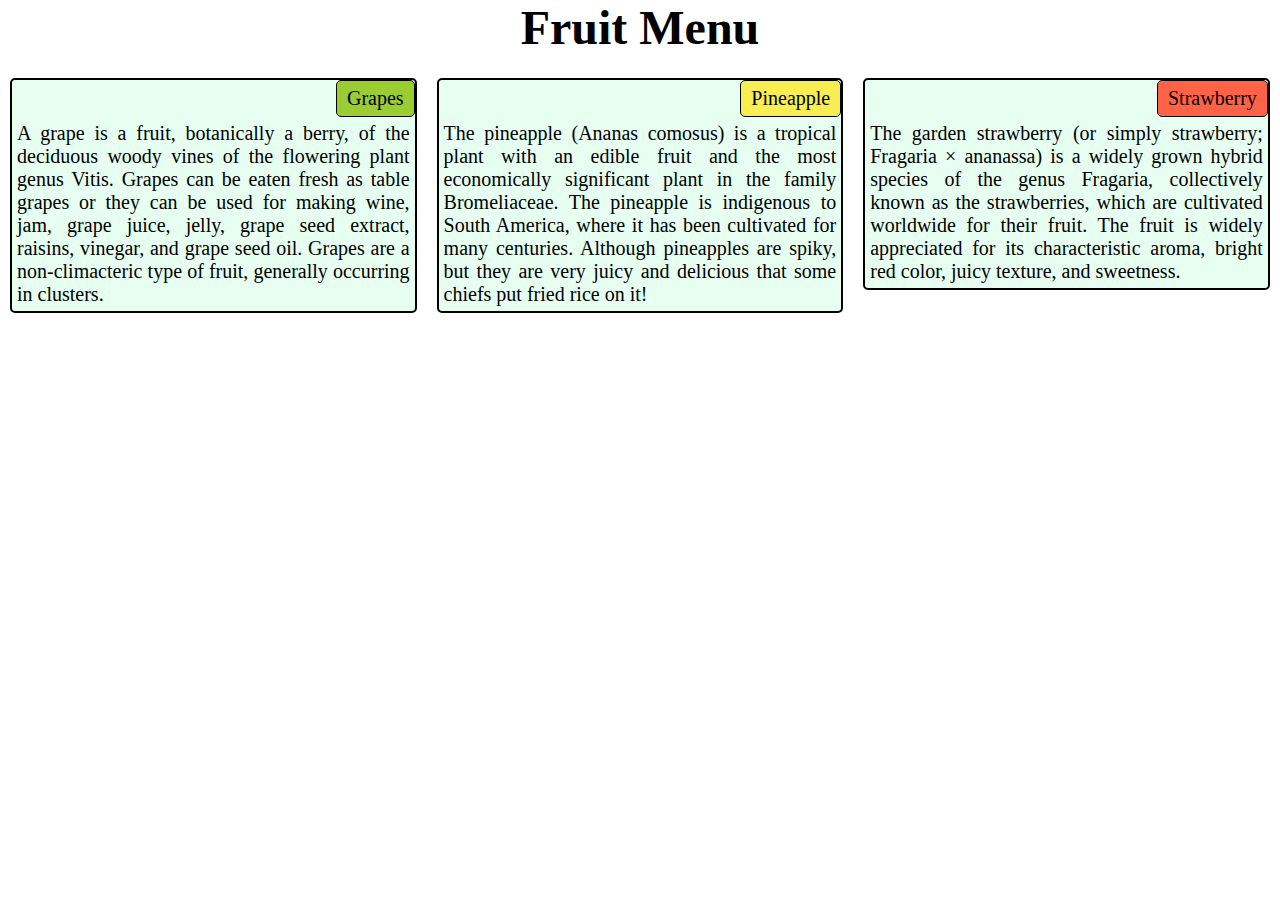
<file: module2-solution/index.html>
<!DOCTYPE html>
<html lang="en">
<head>
    <meta charset="UTF-8">
    <meta name="viewport" content="width=device-width, initial-scale=1.0">
    <title>Module 2 Assignment</title>

    <link rel="stylesheet" type="text/css" href="css/index.css" />
</head>
<body>
    <h1>Fruit Menu</h1>
    <br>
    <div class="row">
        <div class="box col-lg-4 col-md-6">
            <div class="box-items">
                <!--Thing to float on right-->
                <div class="mini-box mb1">
                    <p>Grapes</p>
                </div>
                <!--Paragraph-->
                <p>A grape is a fruit, botanically a berry, of the deciduous woody vines of the flowering plant genus Vitis. Grapes can be eaten fresh as table grapes or they can be used for making wine, jam, grape juice, jelly, grape seed extract, raisins, vinegar, and grape seed oil. Grapes are a non-climacteric type of fruit, generally occurring in clusters.</p>
            </div>
        </div>
        
        <div class="box col-lg-4 col-md-6">
            <div class="box-items">
                <!--Thing to float on right-->
                <div class="mini-box mb2">
                    <p>Pineapple</p>
                </div>
                <!--Paragraph-->
                <p>The pineapple (Ananas comosus) is a tropical plant with an edible fruit and the most economically significant plant in the family Bromeliaceae. The pineapple is indigenous to South America, where it has been cultivated for many centuries. Although pineapples are spiky, but they are very juicy and delicious that some chiefs put fried rice on it!</p>
            </div>
        </div>
        
        <div class="box col-lg-4 col-md-12">
            <div class="box-items">
            <!--Thing to float on right-->
            <div class="mini-box mb3">
                <p>Strawberry</p>
            </div>
            <!--Paragraph-->
            <p>The garden strawberry (or simply strawberry; Fragaria × ananassa) is a widely grown hybrid species of the genus Fragaria, collectively known as the strawberries, which are cultivated worldwide for their fruit. The fruit is widely appreciated for its characteristic aroma, bright red color, juicy texture, and sweetness. </p>
            </div>
        </div>
    </div>
</body>
</html>
</file>
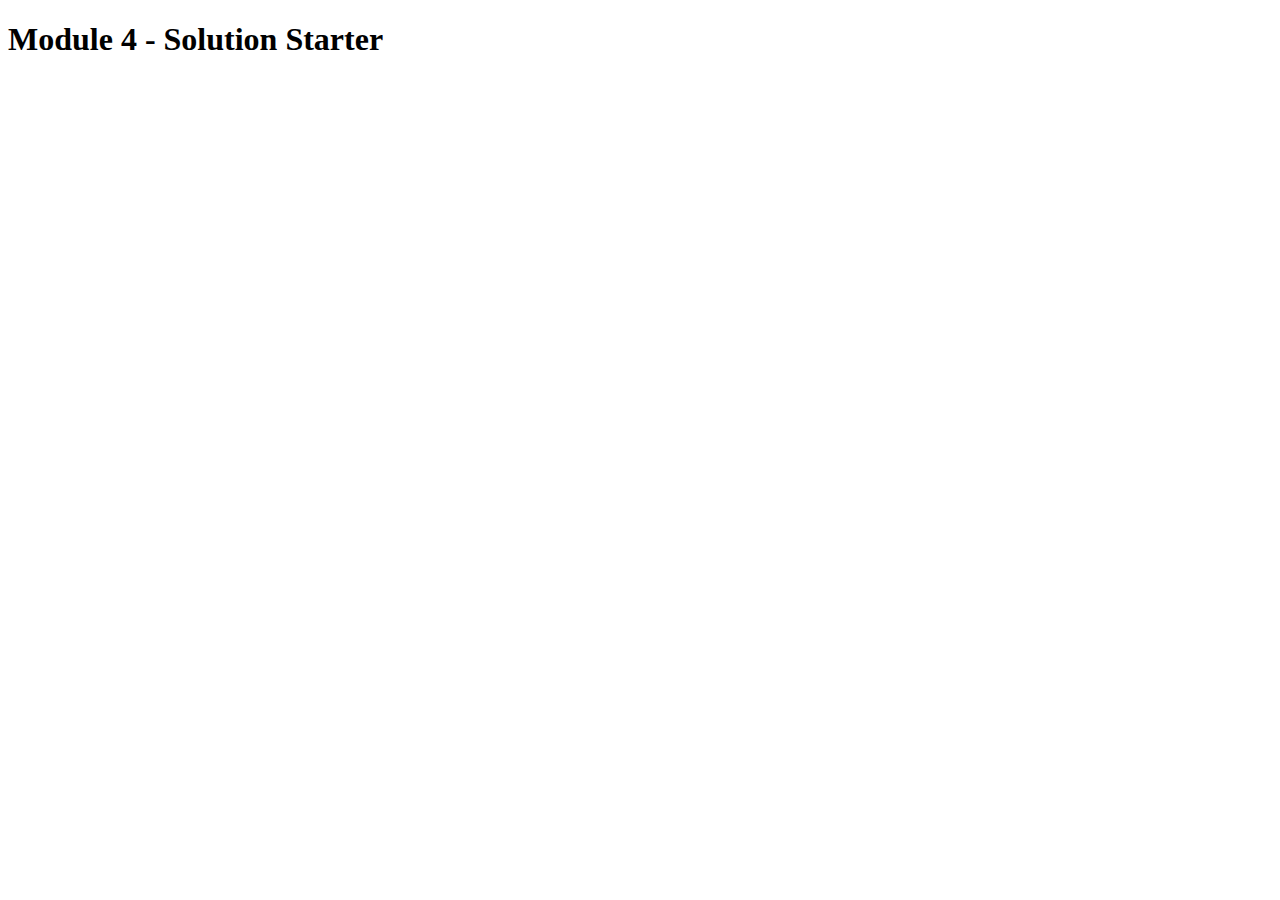
<file: module4-solution/harder/index.html>
<!DOCTYPE html>
<html>
<head>
  <meta charset="utf-8">
  <title>Module 4 Solution Starter</title>
  <script>
    var names = []; // DO NOT REMOVE
  </script>
  <script src="SpeakHello.js"></script>
  <script src="SpeakGoodBye.js"></script>
  <script src="script.js"></script>
</head>
<body>
  <h1>Module 4 - Solution Starter</h1>
</body>
</html>
</file>
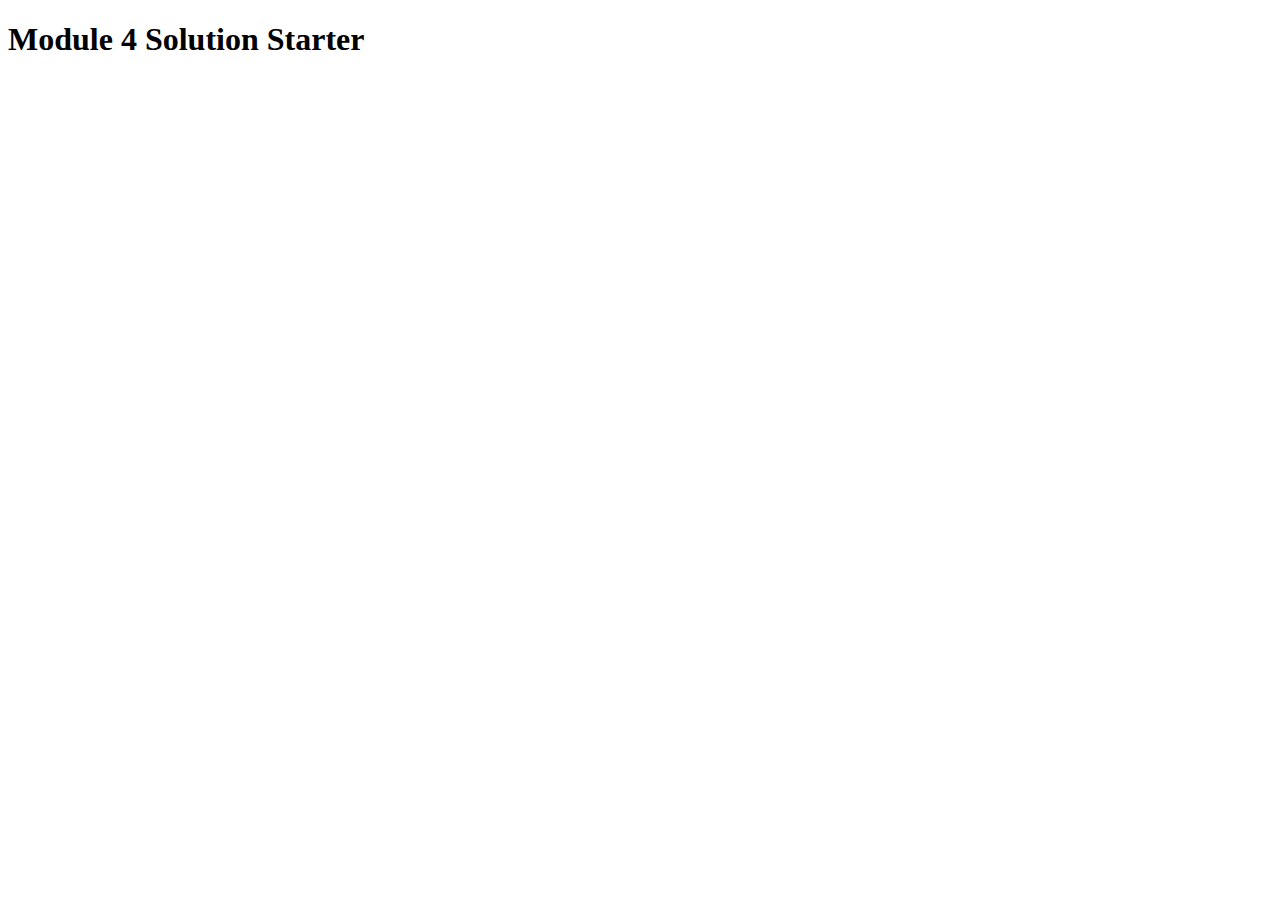
<file: module4-solution/assignment4-solution-starter/easier/index.html>
<!DOCTYPE html>
<html>
<head>
  <meta charset="utf-8">
  <title>Module 4 Solution Starter</title>
  <script src="SpeakHello.js"></script>
  <script src="SpeakGoodBye.js"></script>
  <script src="script.js"></script>
</head>
<body>
  <h1>Module 4 Solution Starter</h1>
</body>
</html>
</file>
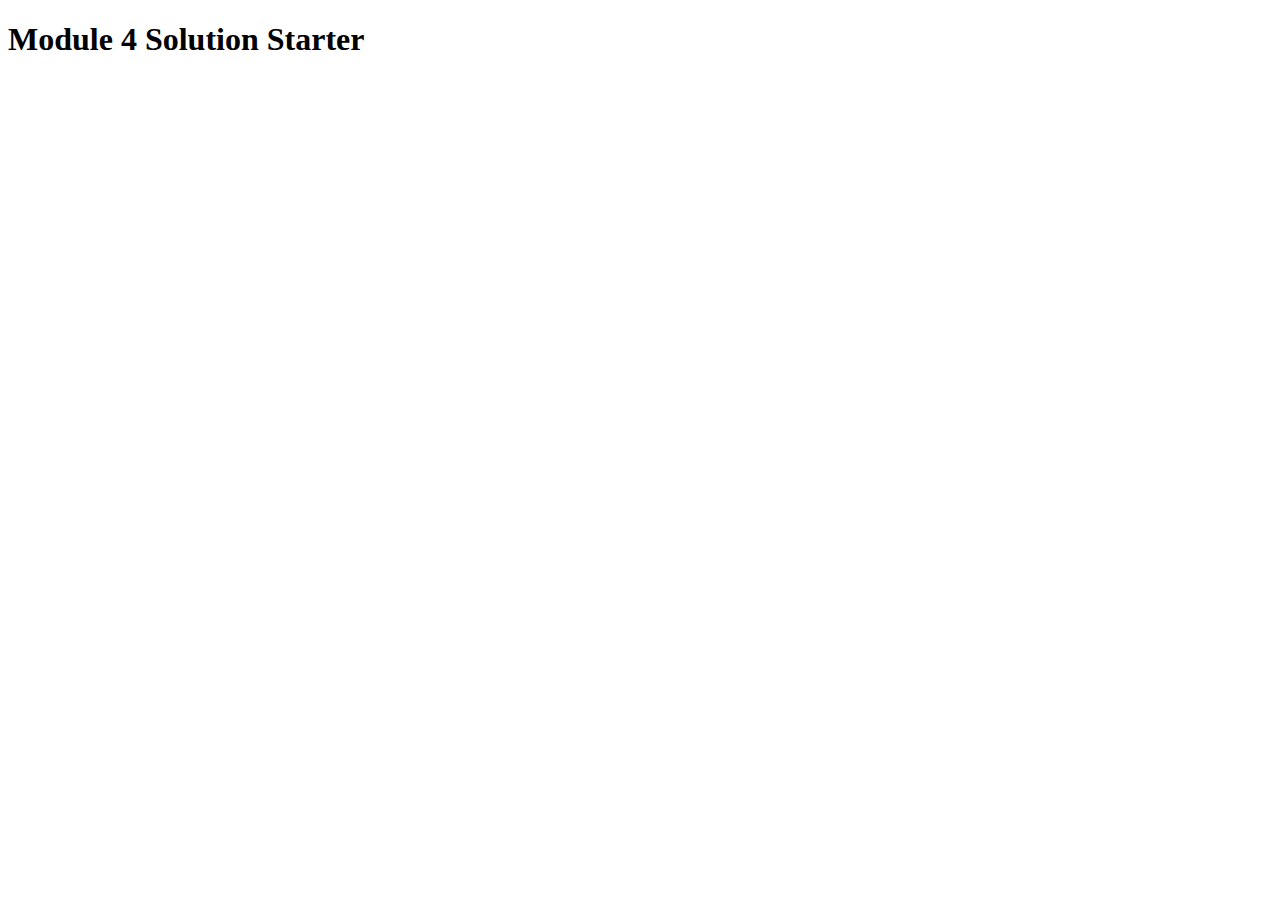
<file: module4-solution/assignment4-solution-starter/harder/index.html>
<!DOCTYPE html>
<html>
<head>
  <meta charset="utf-8">
  <title>Module 4 Solution Starter</title>
  <script>
    var names = []; // DO NOT REMOVE
  </script>
  <script src="SpeakHello.js"></script>
  <script src="SpeakGoodBye.js"></script>
  <script src="script.js"></script>
</head>
<body>
  <h1>Module 4 Solution Starter</h1>
</body>
</html>
</file>
<file: module2-solution/css/index.css>
/*********General Style************/
*{
    margin: 0px;
    padding: 0px;
    box-sizing: border-box;
    font-family: Georgia, 'Times New Roman', Times, serif;
}

/*************Responsive Setup****************/
/*Large Screens*/
@media (min-width: 992px){
    .col-lg-1,.col-lg-2, .col-lg-3, .col-lg-4, .col-lg-5, .col-lg-6,.col-lg-7,.col-lg-8,.col-lg-9,.col-lg-10,.col-lg-11,.col-lg-12{
        float: left;
    }
    
  /*For each fragment classes, specify width %*/
  .col-lg-1{
    width: 8.33%;
  }
  .col-lg-2{
    width: 16.66%;
  }
  .col-lg-3{
    width: 25%;
  }
  .col-lg-4{
    width: 33.33%;
  }
  .col-lg-5{
    width: 41.66%;
  }
  .col-lg-6{
    width: 50%;
  }
  .col-lg-7{
    width: 58.33%;
  }
  .col-lg-8{
    width: 66.66%;
  }
  .col-lg-9{
    width: 75%;
  }
  .col-lg-10{
    width: 83.33%;
  }
  .col-lg-11{
    width: 91.66%;
  }
  .col-lg-12{
    width: 100%;
  }
}

/*Medium Devices*/
@media (min-width: 768px) and (max-width: 991px){
    .col-lg-1,.col-lg-2, .col-lg-3, .col-lg-4, .col-lg-5, .col-lg-6,.col-lg-7,.col-lg-8,.col-lg-9,.col-lg-10,.col-lg-11,.col-lg-12{
        float: left;
    }

  .col-md-1 {
    width: 8.33%;
  }
  .col-md-2 {
    width: 16.66%;
  }
  .col-md-3 {
    width: 25%;
  }
  .col-md-4 {
    width: 33.33%;
  }
  .col-md-5 {
    width: 41.66%;
  }
  .col-md-6 {
    width: 50%;
  }
  .col-md-7 {
    width: 58.33%;
  }
  .col-md-8 {
    width: 66.66%;
  }
  .col-md-9 {
    width: 75%;
  }
  .col-md-10 {
    width: 83.33%;
  }
  .col-md-11 {
    width: 91.66%;
  }
  .col-md-12 {
    width: 100%;
  }
}
/*************Content Style***********************/
h1{
    font-size: 3em;
    text-align: center;
}

p{
    font-size: 1.25em;
    text-align: justify;
    text-justify: inter-character;
}

.row{
    width: 100%;
}

.box{
    display: inline-block;
}

.box-items{
    background-color: rgba(228, 255, 238, 0.9);
    border: 2px solid black;
    border-radius: 5px;
    box-sizing: border-box;
    width: calc(100% - 20px);
    margin: 5px auto;
}

.box p{
    margin: 5px;
    clear: both;
}

.mini-box{
    float: right;
    border: 1px solid black;
    border-radius: 5px;
    padding: 1px 5px;
    margin-bottom: 5px;
}

.mb1{
    background-color: yellowgreen;
}

.mb2{
    background-color: rgb(248, 237, 81);
}

.mb3{
    background-color: tomato;
}
</file>
